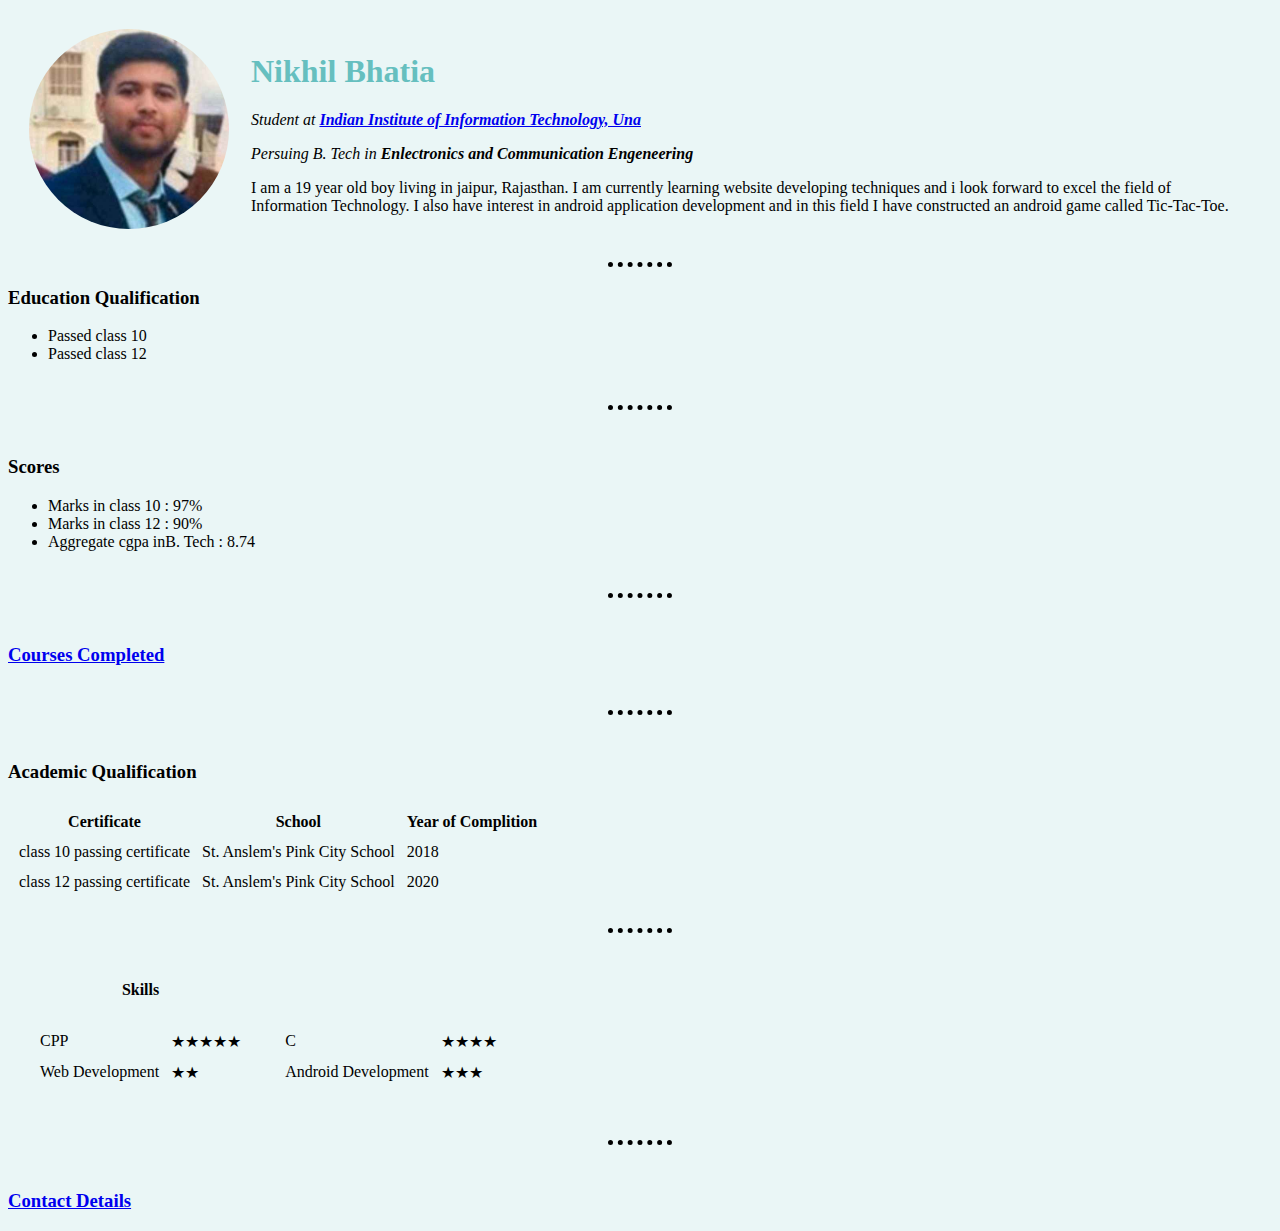
<file: index.html>
<!DOCTYPE html>
<!DOCTYPE html><!-- shows the version of html-->
<html lang="en" dir="ltr"><!-- this acts like int main and contains all our code-->

  <head><!-- contains info about the page-->
    <meta charset="utf-8">
    <title>Nikhil's Personal Site </title>
    <link rel="stylesheet" href="styles.css">
  </head>

  <body>
    <table cellspacing="20">
      <tr>
        <td>    <img class="pics" src="my_pic.jpg" alt="Profile pic" width="200" height="200"> </td>
        <td>    <h1>Nikhil Bhatia</h1>
            <p><em>Student at <strong><a href="http://www.iiitu.ac.in/#gsc.tab=0">Indian Institute of Information Technology, Una</a></strong></p>
              <p>Persuing B. Tech in <strong>Enlectronics and Communication Engeneering</strong></em></p>

              <p>I am a 19 year old boy living in jaipur, Rajasthan. I am currently learning website developing techniques
                and i look forward to excel the field of Information Technology.
                 I also have interest in android application development and in
                 this field I have constructed an android game called Tic-Tac-Toe.</p>
</td>
      </tr>
    </table>



    <hr size="3">
    <h3><strong>Education Qualification</strong></h3>
    <ul>
      <li>Passed class 10</li>
      <li>Passed class 12</li>
    </ul>
      <br>
    <hr size="3">
  <br>
    <h3>Scores</h3>
    <ul>
      <li>Marks in class 10 : 97%</li>
      <li>Marks in class 12 : 90%</li>
      <li>Aggregate cgpa inB. Tech : 8.74</li>
    </ul>
  <br>
      <hr size="3">
<br>
    <h3><a href="Courses.html"><strong>Courses Completed</strong></a></h3>
<br>
  <hr size="3">
<br>
    <h3>Academic Qualification</h3>

     <table cellspacing="10">

      <thead>
        <tr>
          <th>Certificate</th><th>School</th><th>Year of Complition</th>
        </tr>
      </thead>

      <tbody>
        <tr>
          <td>class 10 passing certificate</td>
          <td>St. Anslem's Pink City School</td>
          <td>2018</td>
        </tr>

        <tr>
          <td>class 12 passing certificate</td>
          <td>St. Anslem's Pink City School</td>
          <td>2020</td>
        </tr>
      </tbody>

    </table>
      <br>
      <hr size="3">

<br>
    <table cellspacing="20">
      <thead>
        <tr>
          <th>Skills</th>
        </tr>
      </thead>
      <tbody>
        <tr>
          <td>
            <table cellspacing="10">
              <tr>
                <td>CPP</td><td>★★★★★</td>
              </tr>
              <tr>
                <td>Web Development</td><td>★★</td>
              </tr>
            </table>
          </td>
          <td>
            <table cellspacing="10">
              <tr>
                  <td>C</td><td>★★★★</td>
              </tr>
              <tr>
                <td>Android Development</td><td>★★★</td>
              </tr>
            </table>
          </td>
        </tr>
      </tbody>
    </table>
  <br>
    <hr size="3">
      <br>
    <h3><a href="contact.html"><strong>Contact Details</strong></a></h3>

  </body>

</html>
</file>
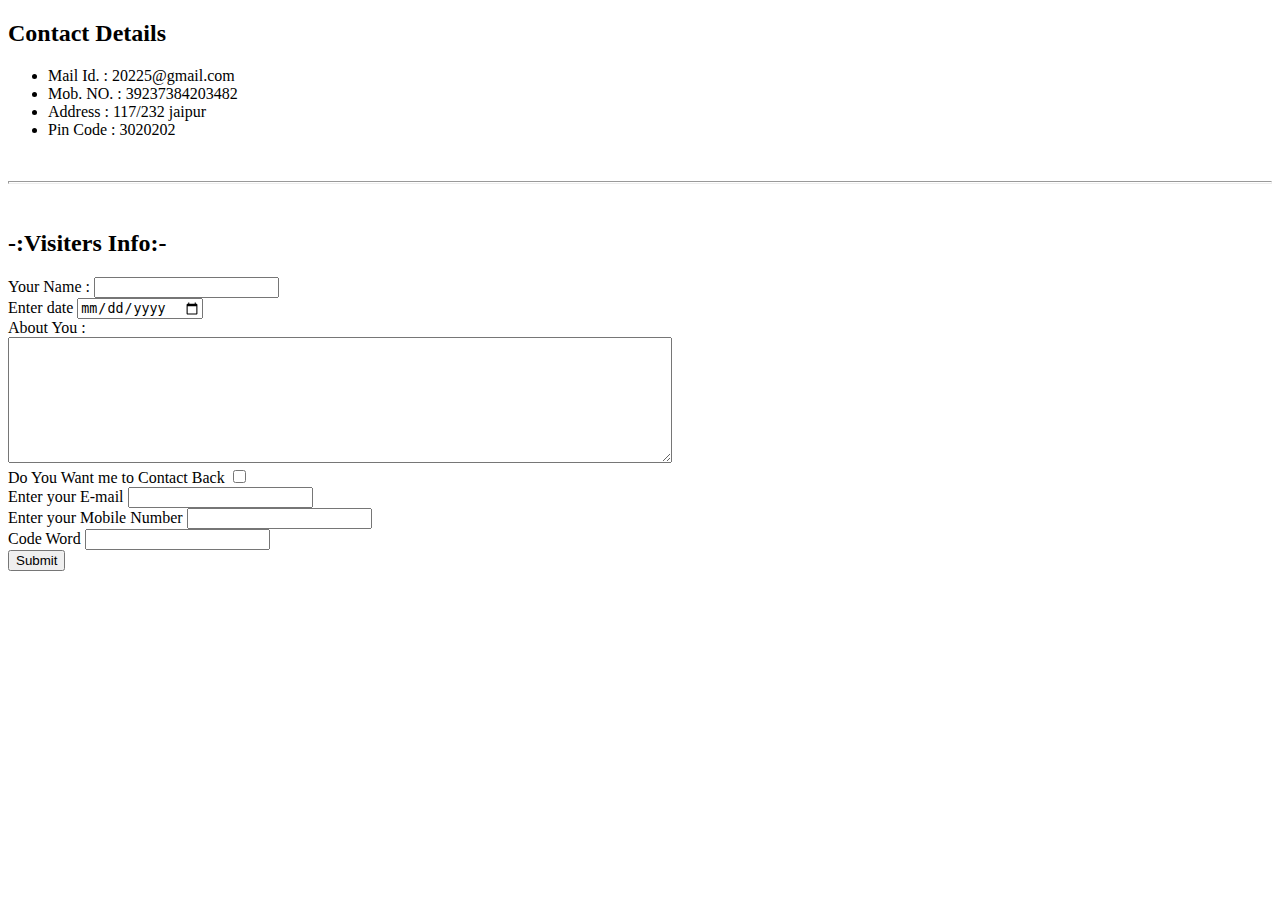
<file: contact.html>
<!DOCTYPE html>
<html lang="en" dir="ltr">
  <head>
    <meta charset="utf-8">
    <title>Contact Details</title>
  </head>
  <body>
    <h2>Contact Details</h2>
    <ul>
      <li>Mail Id.  : 20225@gmail.com</li>
      <li>Mob. NO.  : 39237384203482</li>
      <li>Address   : 117/232 jaipur</li>
      <li>Pin Code  : 3020202</li>
    </ul>
<br>
<hr size="3">
<br>
    <h2>-:Visiters Info:-</h2>
    <form  action="mailto:20225@iiitu.ac.in" method="post" enctype="text/plain">
      <label> Your Name : </label>
      <input type="text" name="Name" value="">
      <br>
      <label>Enter date </label>
      <input type="date" name=" Date" value="">
      <br>
      <label>About You :</label>
      <br>
      <textarea name="name" rows="8" cols="80"></textarea>
      <br>
      <label>Do You Want me to Contact Back</label>
      <input type="checkbox" name="check" value="">
      <br>
      <label >Enter your E-mail</label>
      <input type="email" name="e-Mail" value="">
      <br>
      <label>Enter your Mobile Number</label>
      <input type="number" name="Mob. No." value="">
      <br>
      <label>Code Word</label>
      <input type="password" name="code" value="">
      <br>
      <input type="submit" name="">
    </form>
  </body>
</html>
</file>
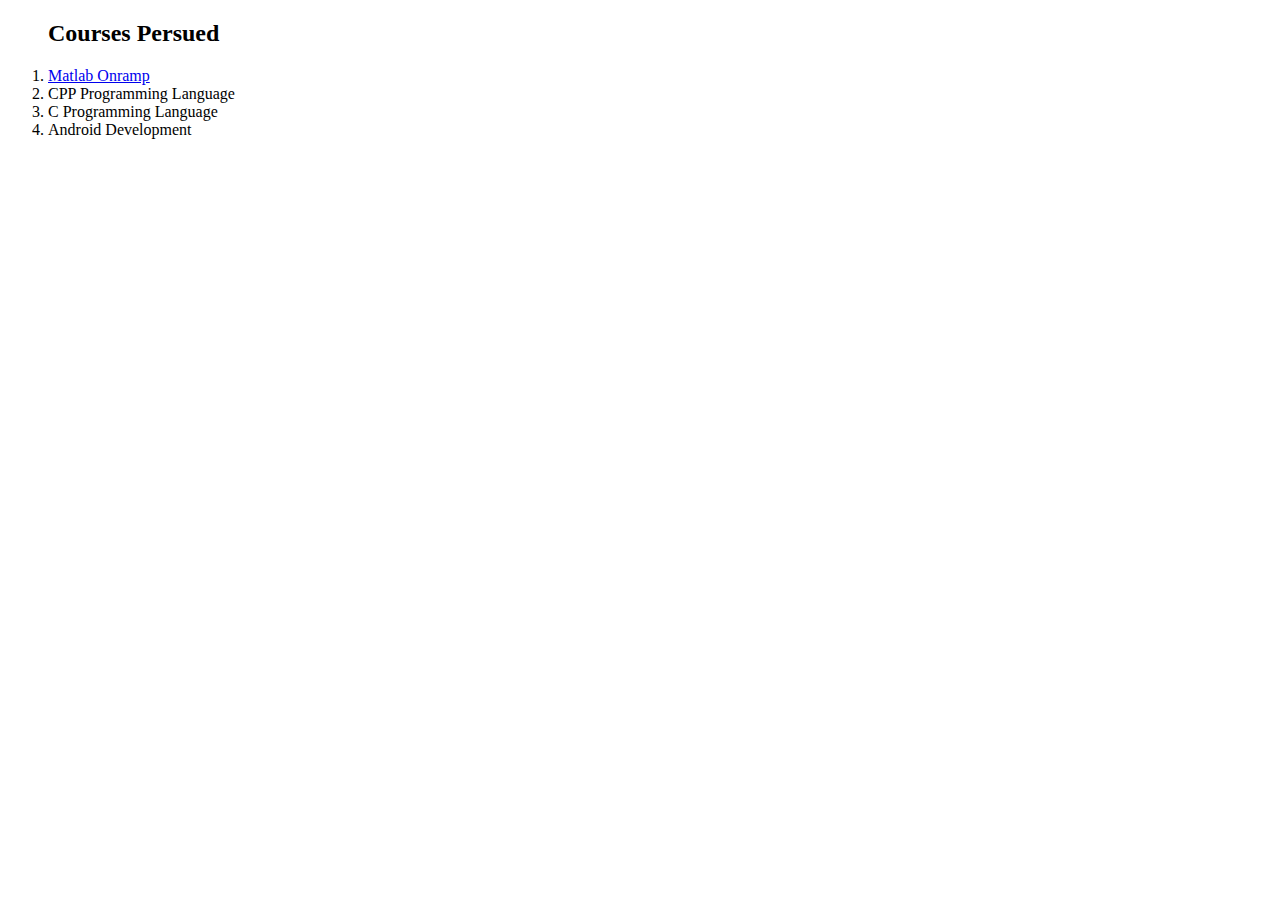
<file: Courses.html>
<!DOCTYPE html>
<html lang="en" dir="ltr">
  <head>
    <meta charset="utf-8">
    <title>Courses Completed</title>
  </head>
  <body>
    <ol>
      <h2><strong>Courses Persued</strong></h2>
      <li><a href="https://in.mathworks.com/learn/tutorials/matlab-onramp.html">Matlab Onramp</a></li>
      <li>CPP Programming Language</li>
      <li>C Programming Language</li>
      <li>Android Development</li>
    </ol>
  </body>
</html>
</file>
<file: styles.css>
body{
  background-color: #EAF6F6;
}
hr{
  border-style: none;
  border-top-style: dotted;
  border-color: black;/*hi*/
  border-width: 5px;
  width: 5%;
}
h1{
  color: #66BFBF;
}
h2{
  color: #66BFBF;
}
.pics{
  border-radius: 100%;

}
</file>
